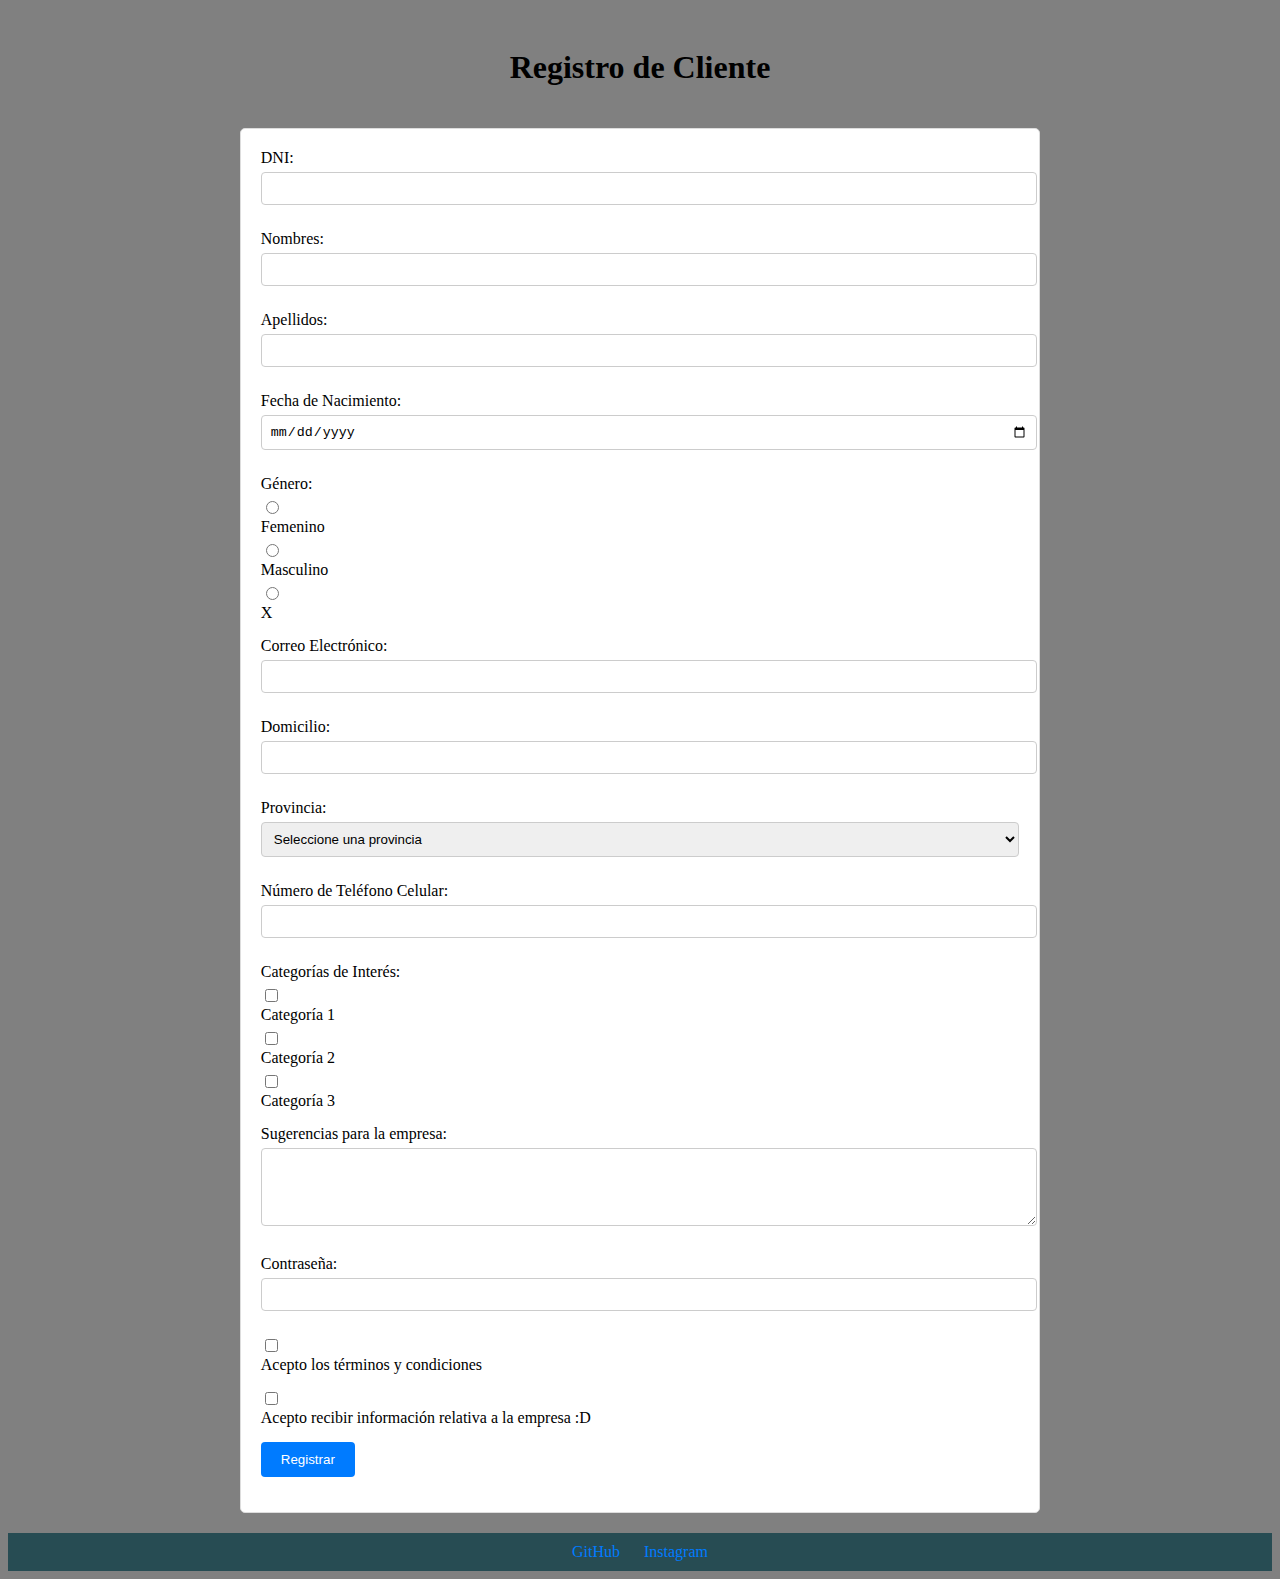
<file: tp3_MurgaPereyraDavid/src/main/resources/templates/form-cliente.html>
<!DOCTYPE html>
<html lang="es">
<head>
<meta charset="UTF-8">
 <meta name="viewport" content="width=device-width, initial-scale=1.0">
    <title>Registro de Nuevo Usuario</title>
    <link rel="stylesheet" href="../static/css/estilos.css">
    <!-- En caso de no servir la ruta de estilos utilice este de abajo -->
    <!-- <link rel="stylesheet" href="/css/estilos.css"> -->
</head>
<body id="body">
	<header id="encabezado">
        <h1>Registro de Cliente</h1>
    </header>

    <main class="contenido-principal">
        <form id="mainForm">
            <section class="seccion">
                <label for="dni">DNI:</label>
                <input type="text" id="dni" name="dni" required>
            </section>

            <section class="seccion">
                <label for="nombres">Nombres:</label>
                <input type="text" id="nombres" name="nombres" required>
            </section>

            <section class="seccion">
                <label for="apellidos">Apellidos:</label>
                <input type="text" id="apellidos" name="apellidos" required>
            </section>

            <section class="seccion">
                <label for="fecha-nacimiento">Fecha de Nacimiento:</label>
                <input type="date" id="fecha-nacimiento" name="fecha-nacimiento" required>
            </section>

            <section class="seccion">
                <label>Género:</label>
                <input type="radio" id="femenino" name="genero" value="femenino">
                <label for="femenino">Femenino</label>
                <input type="radio" id="masculino" name="genero" value="masculino">
                <label for="masculino">Masculino</label>
                <input type="radio" id="x" name="genero" value="x">
                <label for="x">X</label>
            </section>

            <section class="seccion">
                <label for="correo">Correo Electrónico:</label>
                <input type="email" id="correo" name="correo" required>
            </section>

            <section class="seccion">
                <label for="domicilio">Domicilio:</label>
                <input type="text" id="domicilio" name="domicilio" required>
            </section>

            <section class="seccion">
                <label for="provincia">Provincia:</label>
                <select id="provincia" name="provincia" required>
                    <option value="">Seleccione una provincia</option>
                    <option value="provincia1">Provincia 1</option>
                    <option value="provincia2">Provincia 2</option>
                    <option value="provincia3">Provincia 3</option>
                </select>
            </section>

            <section class="seccion">
                <label for="telefono">Número de Teléfono Celular:</label>
                <input type="text" id="telefono" name="telefono">
            </section>

            <section class="seccion">
                <label>Categorías de Interés:</label>
                <input type="checkbox" id="categoria1" name="categorias" value="categoria1">
                <label for="categoria1">Categoría 1</label>
                <input type="checkbox" id="categoria2" name="categorias" value="categoria2">
                <label for="categoria2">Categoría 2</label>
                <input type="checkbox" id="categoria3" name="categorias" value="categoria3">
                <label for="categoria3">Categoría 3</label>
            </section>

            <section class="seccion">
                <label for="sugerencias">Sugerencias para la empresa:</label>
                <textarea id="sugerencias" name="sugerencias" rows="4" cols="50"></textarea>
            </section>

            <section class="seccion">
                <label for="password">Contraseña:</label>
                <input type="password" id="password" name="password" required>
            </section>

            <section class="seccion">
                <input type="checkbox" id="terminos" name="terminos" required>
                <label for="terminos">Acepto los términos y condiciones</label>
            </section>

            <section class="seccion">
                <input type="checkbox" id="informacion" name="informacion">
                <label for="informacion">Acepto recibir información relativa a la empresa :D</label>
            </section>

            <section class="seccion">
                <input type="submit" value="Registrar">
            </section>
        </form>
    </main>

    <footer id="pie-de-pagina">
        <a href="https://github.com/davidmurgapereyra" target="_blank" class="enlace-social">GitHub</a>
        <a href="https://www.instagram.com/david.mpereyra/" target="_blank" class="enlace-social">Instagram</a>
    </footer>
</body>
</html>
</file>
<file: tp3_MurgaPereyraDavid/src/main/resources/static/css/estilos.css>
#encabezado {
    background-color: gray;
    padding: 20px;
    text-align: center;
}

.contenido-principal {
    width: 60%;
    margin: auto;
    padding: 20px;
    background-color: #ffffff;
    border: 1px solid #ddd;
    border-radius: 5px;
}

#body{
	background-color: gray;
}

.seccion {
    margin-bottom: 15px;
}

label {
    display: block;
    margin-bottom: 5px;
}

input[type="text"],
input[type="email"],
input[type="date"],
input[type="password"],
textarea,
select {
    width: 100%;
    padding: 8px;
    margin-bottom: 10px;
    border: 1px solid #ccc;
    border-radius: 4px;
}

input[type="submit"] {
    background-color: #007bff;
    color: white;
    padding: 10px 20px;
    border: none;
    border-radius: 4px;
    cursor: pointer;
}

input[type="submit"]:hover {
    background-color: #0056b3;
}

#pie-de-pagina {
    background-color: #274c53;
    text-align: center;
    padding: 10px;
    margin-top: 20px;
}

.enlace-social {
    margin: 0 10px;
    color: #007bff;
    text-decoration: none;
}

.enlace-social:hover {
    text-decoration: underline;
}
</file>
